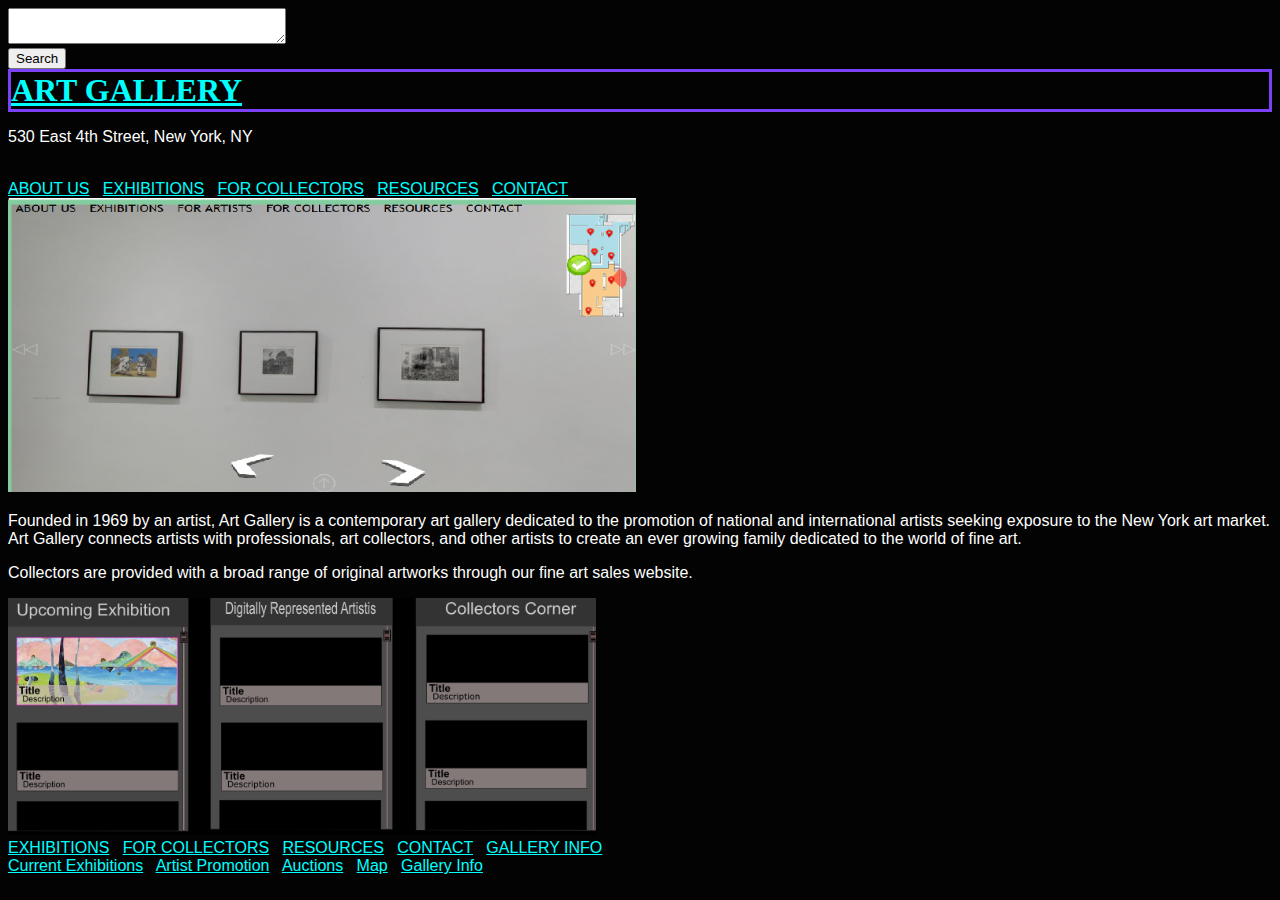
<file: index.html>
<!doctype html>
<html>
  <head>
    <meta charset="utf-8">
    <link href="styles/style.css" rel="stylesheet" type="text/css">
    <title>Art Gallery</title>
  </head>
  <body>
  <form action="example.php" method="get">
<textarea name="search" cols="32"></textarea><br>
    <input type="submit" value="Search">
</form>
<h1><a href="index.html">ART GALLERY</a></h1>
<p>530 East 4th Street, New York, NY</p><br>
<div>
 <a href="MockUp_About.html">ABOUT US</a> &nbsp; <a href="Exhibitions.html">EXHIBITIONS</a> &nbsp; <a href="For_Collectors.html">FOR COLLECTORS</a> &nbsp; <a href="Resources.html">RESOURCES</a> &nbsp; <a href="MockUp_Contact.html">CONTACT</a>
</div>
<div>
<img src="images/Gallery_Map.png" alt="Interactive Map of Gallery" />
</div>
<p>
Founded in 1969 by an artist, Art Gallery is a contemporary art gallery dedicated to the promotion of national and international artists seeking exposure to the New York art market. Art Gallery connects artists with professionals, art collectors, and other artists to create an ever growing family dedicated to the world of fine art.</p>
<div>
<p>Collectors are provided with a broad range of original artworks through our fine art sales website.</p>
</div>
<div>
<img src="images/Menu.png" alt="Explorative Menu" />
</div>
<div>
  <footer>
<a href="Exhibitions.html">EXHIBITIONS</a> &nbsp; <a href="For_Collectors.html">FOR COLLECTORS</a> &nbsp; <a href="Resources.html">RESOURCES</a> &nbsp; <a href="MockUp_Contact.html">CONTACT</a> &nbsp; <a href="Gallery_Info.html">GALLERY INFO</a><br>
<a href="Current_Exhibitions.html">Current Exhibitions</a> &nbsp; <a href="Artist_Promotion.html">Artist Promotion</a> &nbsp; <a href="Auctions.html">Auctions</a> &nbsp; <a href="Map.html">Map</a> &nbsp; <a href="Gallery_Info.html">Gallery Info</a>
</footer>
</div>
  </body>
</html>
</file>
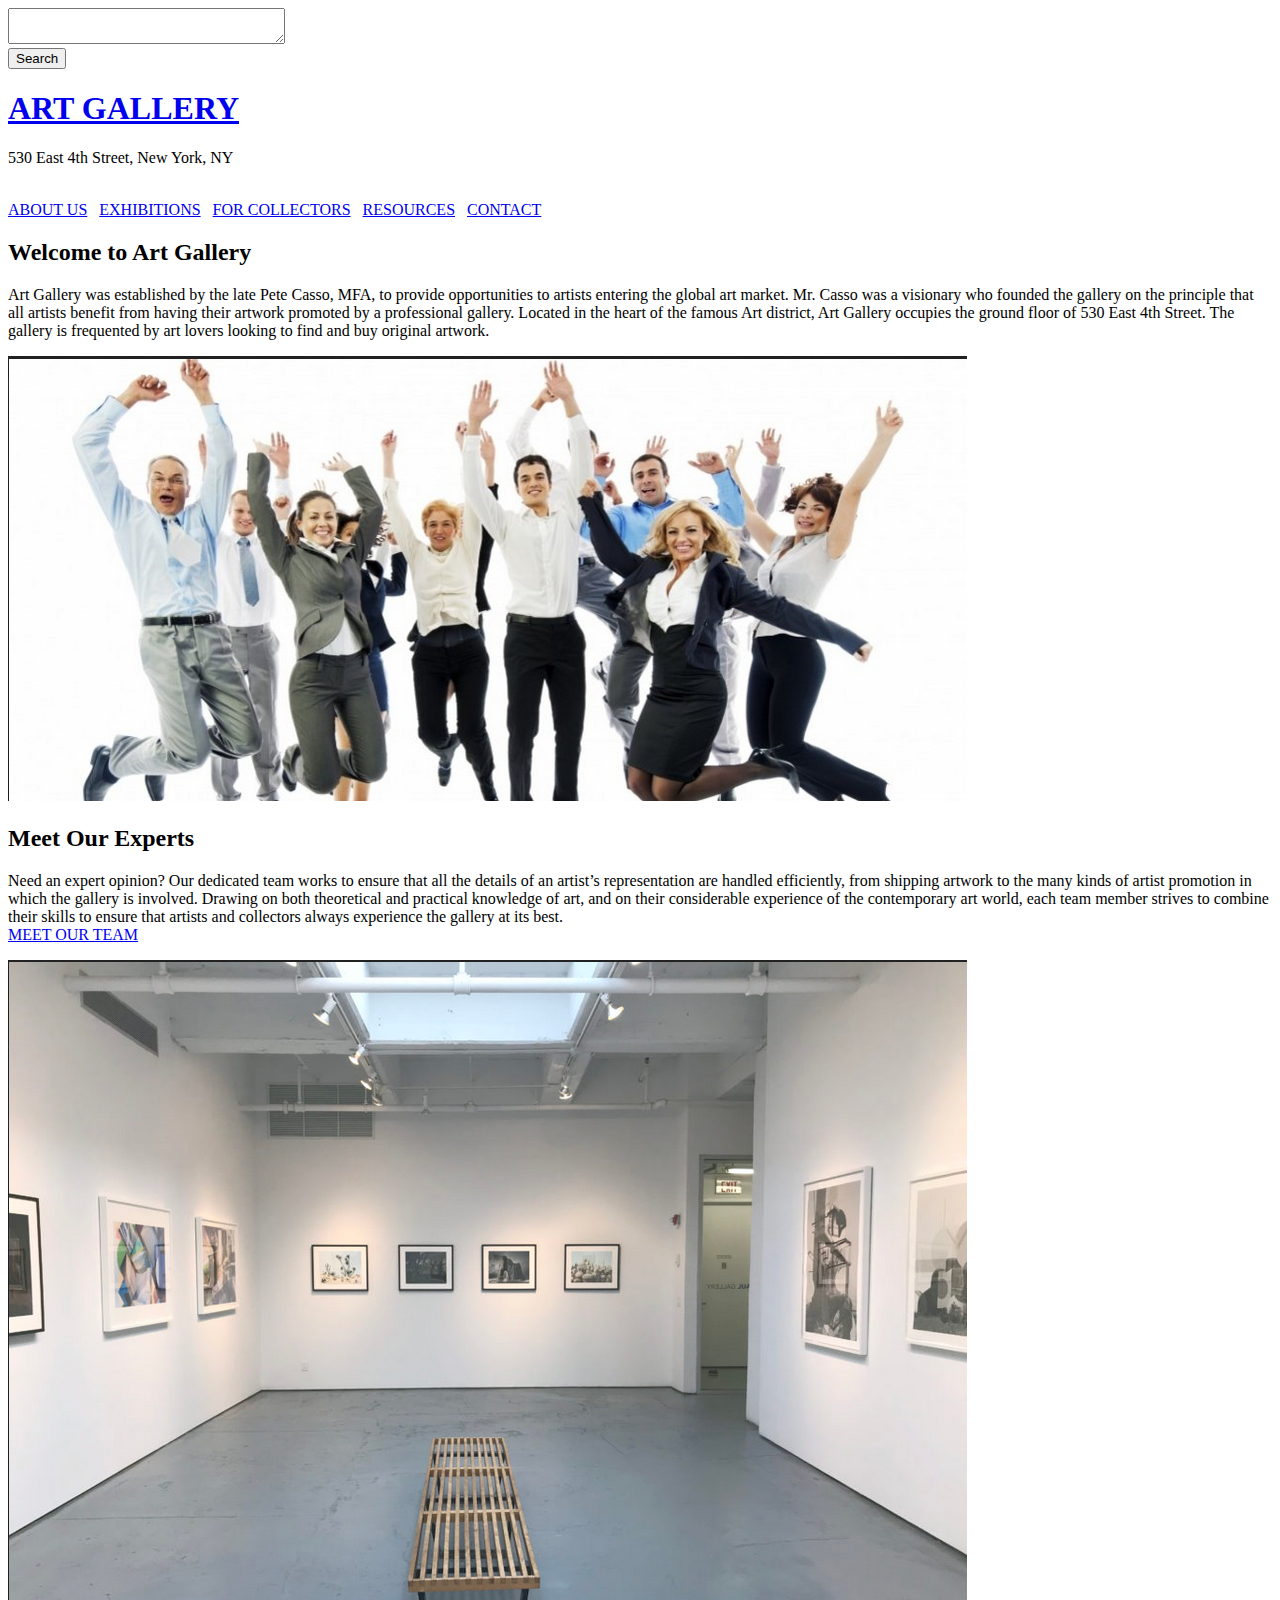
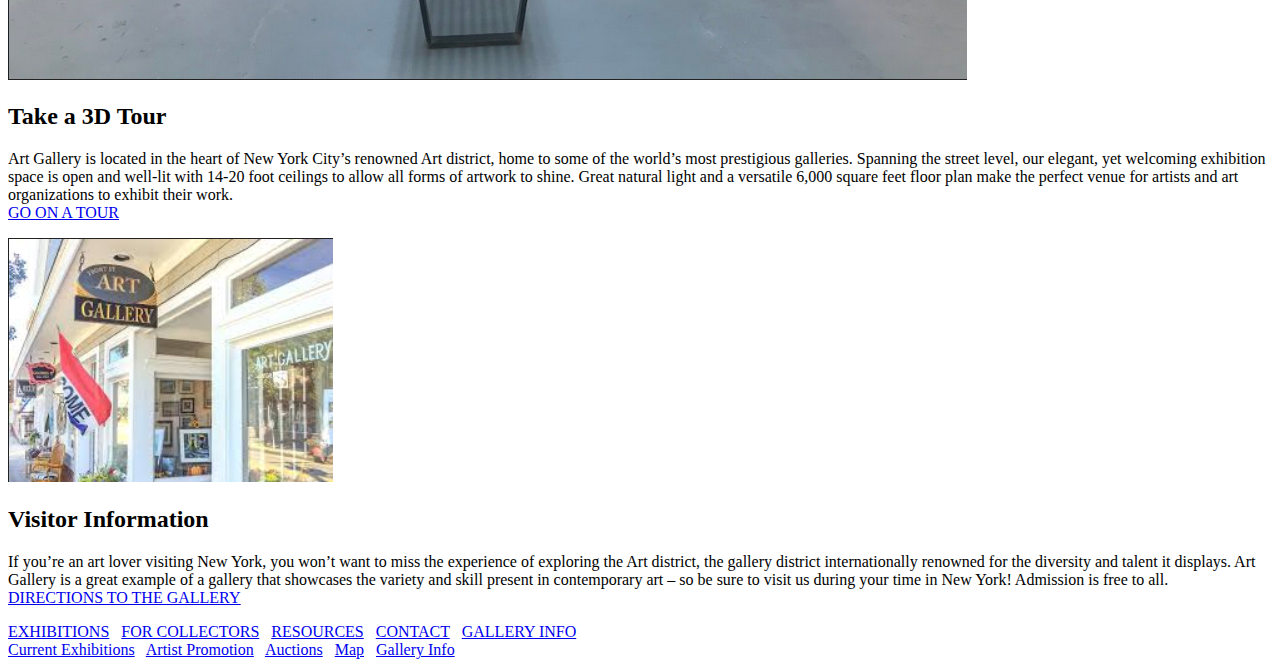
<file: MockUp_About.html>
<!doctype html>
<html>
  <head>
    <meta charset="utf-8">
  <title>About Art Gallery</title>
  </head>
  <body>
  <form action="example.php" method="get">
<textarea name="search" cols="32"></textarea><br>
    <input type="submit" value="Search">
</form>
<h1><a href="index.html">ART GALLERY</a></h1>
<p>530 East 4th Street, New York, NY</p><br>
<div>
 <a href="MockUp_About.html">ABOUT US</a> &nbsp; <a href="Exhibitions.html">EXHIBITIONS</a> &nbsp; <a href="For_Collectors.html">FOR COLLECTORS</a> &nbsp; <a href="Resources.html">RESOURCES</a> &nbsp; <a href="MockUp_Contact.html">CONTACT</a>
</div>
<h2>Welcome to Art Gallery</h2>
<div>
<p>
Art Gallery was established by the late Pete Casso, MFA, to provide opportunities to artists entering the global art market. Mr. Casso was a visionary who founded the gallery on the principle that all artists benefit from having their artwork promoted by a professional gallery. Located in the heart of the famous Art district, Art Gallery occupies the ground floor of 530 East 4th Street. The gallery is frequented by art lovers looking to find and buy original artwork. </p>
</div>
<div>
<img src="images/Staff.png" alt="Our Experts" />
<h2> Meet Our Experts</h2>
<p>Need an expert opinion? Our dedicated team works to ensure that all the details of an artist’s representation are handled efficiently, from shipping artwork to the many kinds of artist promotion in which the gallery is involved. Drawing on both theoretical and practical knowledge of art, and on their considerable experience of the contemporary art world, each team member strives to combine their skills to ensure that artists and collectors always experience the gallery at its best.<br>
<a href="Staff.html"><u>MEET OUR TEAM</u></a></p>
</div>
<div>
<img src="images/Gallery_Room.png" alt="Explore Our Gallery" />
<h2> Take a 3D Tour</h2>
<p>Art Gallery is located in the heart of New York City’s renowned Art district, home to some of the world’s most prestigious galleries. Spanning the street level, our elegant, yet welcoming exhibition space is open and well-lit with 14-20 foot ceilings to allow all forms of artwork to shine. Great natural light and a versatile 6,000 square feet floor plan make the perfect venue for artists and art organizations to exhibit their work.<br>
<a href="Map.html"><u>GO ON A TOUR</u></a></p>
</div>
<div>
<img src="images/Art_Gallery.png" alt="Our Gallery" />
<h2> Visitor Information</h2>
<p>If you’re an art lover visiting New York, you won’t want to miss the experience of exploring the Art district, the gallery district internationally renowned for the diversity and talent it displays. Art Gallery is a great example of a gallery that showcases the variety and skill present in contemporary art – so be sure to visit us during your time in New York! Admission is free to all.<br>
<a href="Google_Maps.html"><u>DIRECTIONS TO THE GALLERY</u></a></p>
</div>
<div>
  <footer>
<a href="Exhibitions.html">EXHIBITIONS</a> &nbsp; <a href="For_Collectors.html">FOR COLLECTORS</a> &nbsp; <a href="Resources.html">RESOURCES</a> &nbsp; <a href="MockUp_Contact.html">CONTACT</a> &nbsp; <a href="Gallery_Info.html">GALLERY INFO</a><br>
<a href="Current_Exhibitions.html">Current Exhibitions</a> &nbsp; <a href="Artist_Promotion.html">Artist Promotion</a> &nbsp; <a href="Auctions.html">Auctions</a> &nbsp; <a href="Map.html">Map</a> &nbsp; <a href="Gallery_Info.html">Gallery Info</a>
</footer>
</div>
  </body>
</html>
</file>
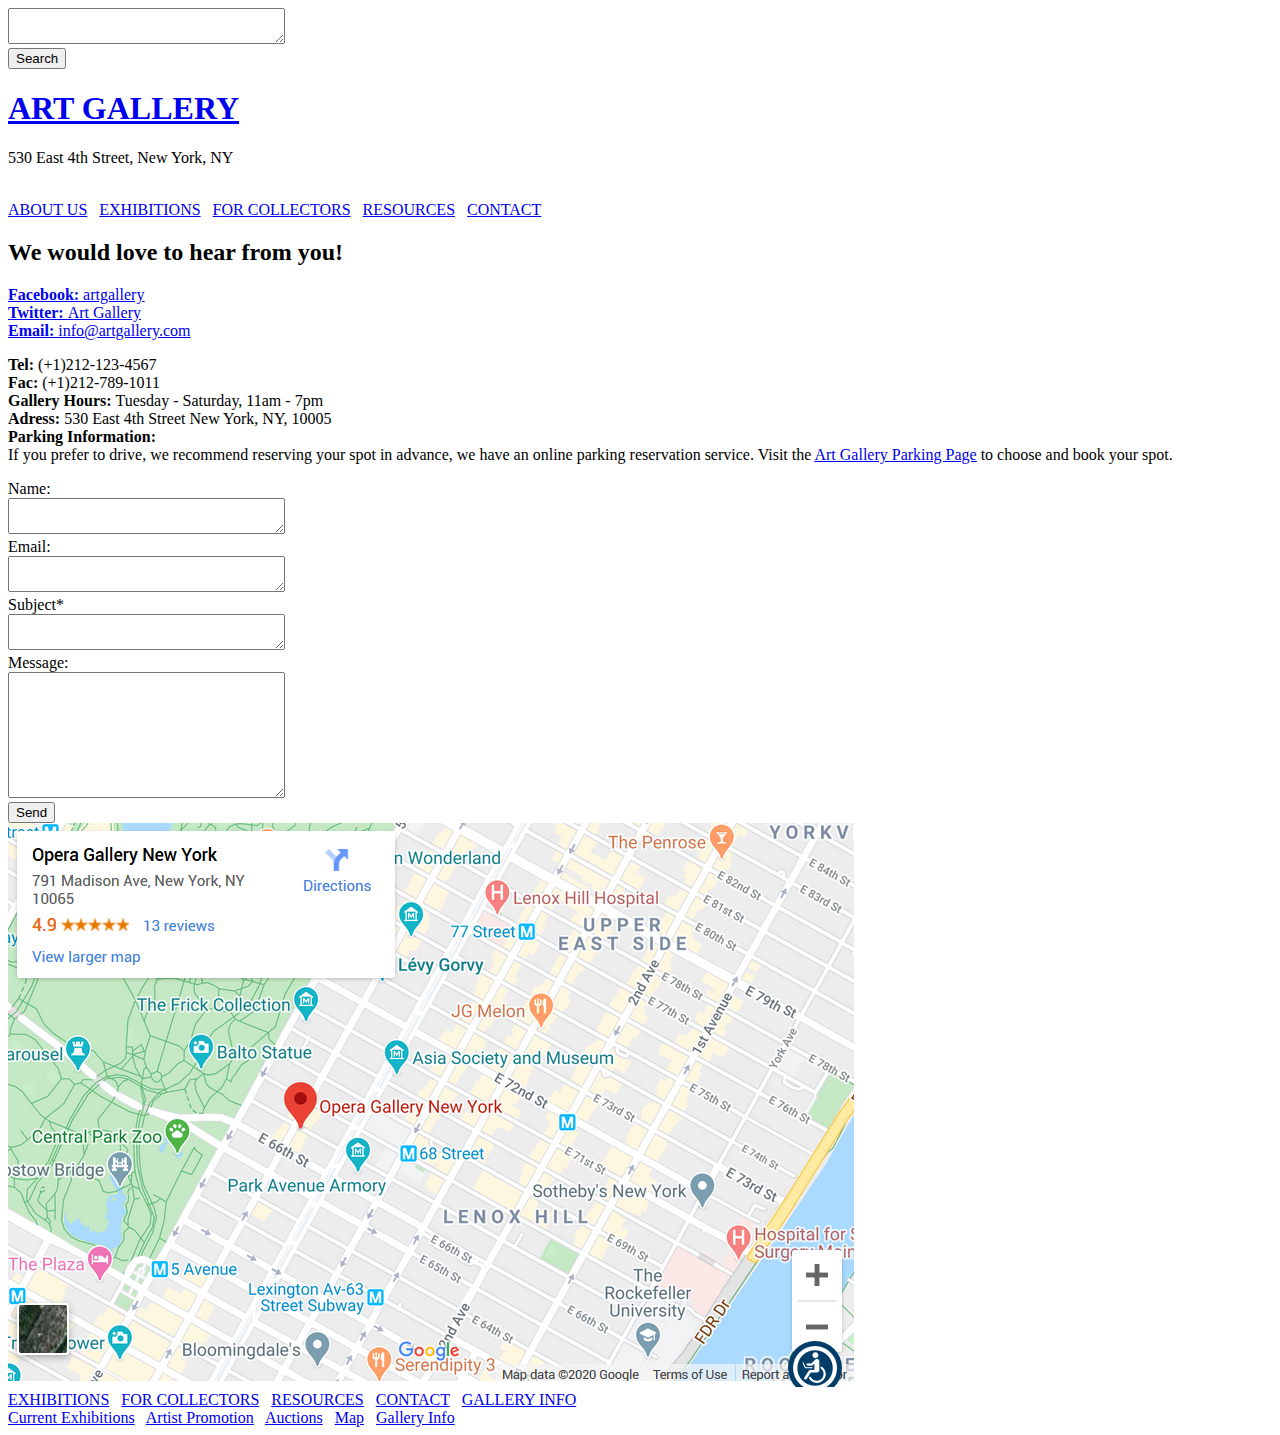
<file: MockUp_Contact.html>
<!doctype html>
<html lang="en">
  <head>
    <meta charset="utf-8">
    <script type="application/ld+json">
    {
      "@context": "https://schema.org",
      "@type": "ArtGallery",
      "name": "Art Gallery",
      "image": "https://github.com/tawnjovi/ICT_420_Mock/blob/master/images/G_Maps.png",
      "url": "https://tawnjovi.github.io/ICT_420_Mock/MockUp_Contact.html",
      "telephone": "(212)123-4567",
      "address": {
        "@type": "PostalAddress",
        "streetAddress": "530 East 4th St",
        "addressLocality": "New York City",
        "addressRegion": "NY",
        "postalCode": "10005",
        "addressCountry": "US"
      },
      "geo": {
        "@type": "GeoCoordinates",
        "latitude": 40.7212968,
        "longitude": -73.9778206
      },
      "openingHoursSpecification": {
        "@type": "OpeningHoursSpecification",
        "dayOfWeek": [
          "Tuesday",
          "Wednesday",
          "Thursday",
          "Friday",
          "Saturday"
        ],
        "opens": "11:00",
        "closes": "19:00"
      },
      "sameAs": "https://www.facebook.com/pages/category/Visual-Arts/FAKE-Gallery-100418441338601/"
    }
  </script>
    <title>Contact Us</title>
  </head>
  <body>
  <form action="example.php" method="get">
<textarea name="search" cols="32"></textarea><br>
    <input type="submit" value="Search">
</form>
<h1><a href="index.html">ART GALLERY</a></h1>
<p>530 East 4th Street, New York, NY</p><br>
<div>
 <a href="MockUp_About.html">ABOUT US</a> &nbsp; <a href="Exhibitions.html">EXHIBITIONS</a> &nbsp; <a href="For_Collectors.html">FOR COLLECTORS</a> &nbsp; <a href="Resources.html">RESOURCES</a> &nbsp; <a href="MockUp_Contact.html">CONTACT</a>
</div>
<h2>We would love to hear from you!</h2>
<a href="https://www.facebook.com/pages/category/Visual-Arts/FAKE-Gallery-100418441338601/"><b>Facebook: </b><u>artgallery</u></a><br>
<a href="Twitter.html"><b>Twitter: </b><u>Art Gallery</u></a><br>
<a href="Email.html"><b>Email: </b><u>info@artgallery.com</u></a><br>
<p><b>Tel: </b>(+1)212-123-4567<br>
<b>Fac: </b> (+1)212-789-1011<br>
<b>Gallery Hours: </b>Tuesday - Saturday, 11am - 7pm<br>
<b>Adress: </b> 530 East 4th Street New York, NY, 10005<br>
<b>Parking Information: </b><br>
If you prefer to drive, we recommend reserving your spot in advance, we have an online parking reservation service. Visit the <a href="Parking.html"><u>Art Gallery Parking Page</u></a> to choose and book your spot. </p>
<div>
  <form action="example.php" method="get">
    <label>Name:<br>
<textarea name="name" cols="32"></textarea>
</label><br>
<label>Email:<br>
<textarea name="email" cols="32"></textarea>
</label><br>
<label>Subject*<br>
<textarea name="subject" cols="32"></textarea>
</label><br>
<label>Message:<br>
<textarea name="message" rows="8" cols="32"></textarea>
</label><br>
    <input type="submit" value="Send">
</form>
</div>
<div>
<img src="images/G_Maps.png" alt="Google Directions" />
</div>
<div>
  <footer>
<a href="Exhibitions.html">EXHIBITIONS</a> &nbsp; <a href="For_Collectors.html">FOR COLLECTORS</a> &nbsp; <a href="Resources.html">RESOURCES</a> &nbsp; <a href="MockUp_Contact.html">CONTACT</a> &nbsp; <a href="Gallery_Info.html">GALLERY INFO</a><br>
<a href="Current_Exhibitions.html">Current Exhibitions</a> &nbsp; <a href="Artist_Promotion.html">Artist Promotion</a> &nbsp; <a href="Auctions.html">Auctions</a> &nbsp; <a href="Map.html">Map</a> &nbsp; <a href="Gallery_Info.html">Gallery Info</a>
</footer>
</div>
  </body>
</html>
</file>
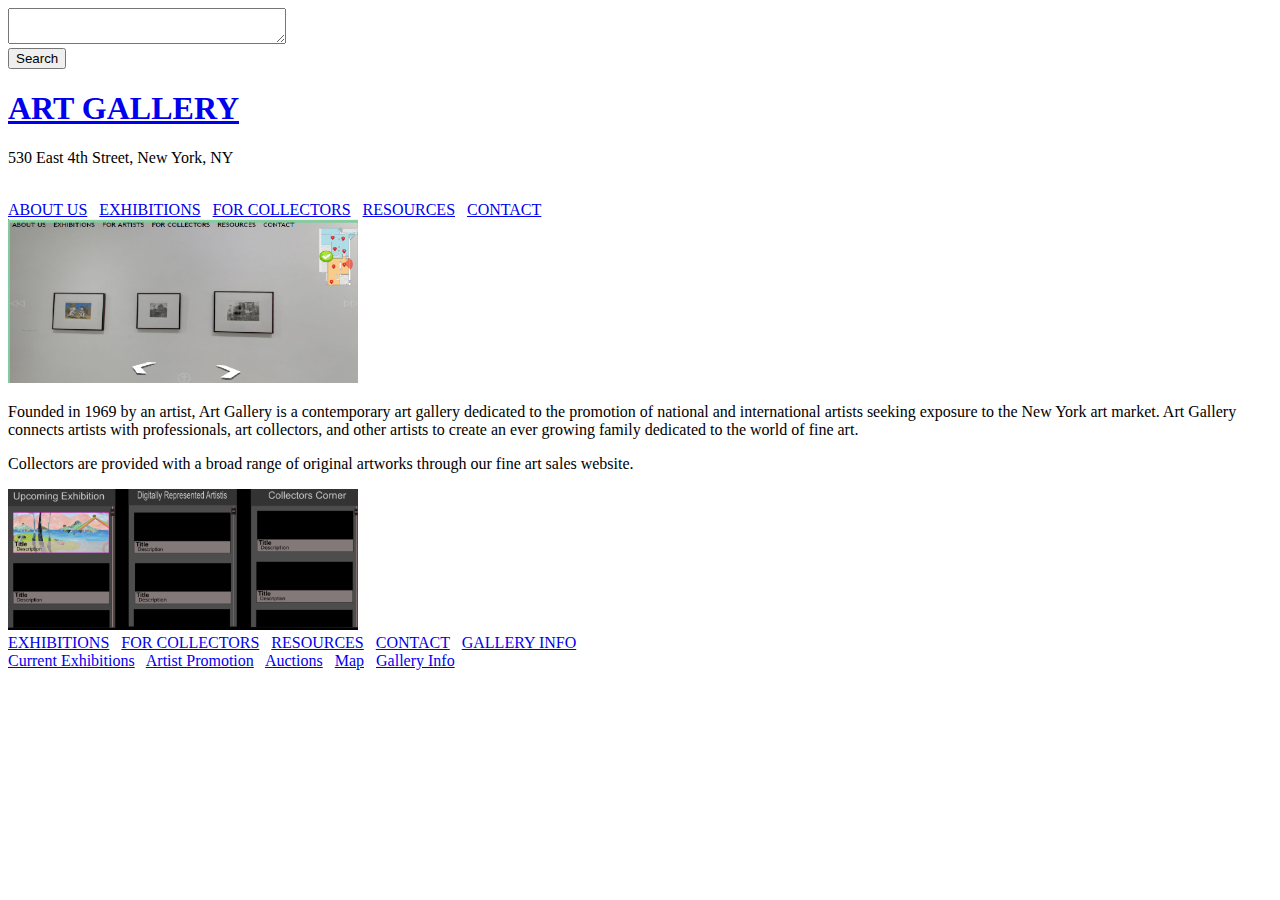
<file: MockUp_Home.html>
<!doctype html>
<html>
  <head>
    <meta charset="utf-8">
    <title>Art Gallery</title>
  </head>
  <body>
  <form action="example.php" method="get">
<textarea name="search" cols="32"></textarea><br>
    <input type="submit" value="Search">
</form>
<h1><a href="MockUp_Home.html">ART GALLERY</a></h1>
<p>530 East 4th Street, New York, NY</p><br>
<div>
 <a href="MockUp_About.html">ABOUT US</a> &nbsp; <a href="Exhibitions.html">EXHIBITIONS</a> &nbsp; <a href="For_Collectors.html">FOR COLLECTORS</a> &nbsp; <a href="Resources.html">RESOURCES</a> &nbsp; <a href="MockUp_Contact.html">CONTACT</a>
</div>
<div>
<img src="Gallery_Map.png" alt="Interactive Map of Gallery" width="350" />
</div>
<p>
Founded in 1969 by an artist, Art Gallery is a contemporary art gallery dedicated to the promotion of national and international artists seeking exposure to the New York art market. Art Gallery connects artists with professionals, art collectors, and other artists to create an ever growing family dedicated to the world of fine art.</p>
<div>
<p>Collectors are provided with a broad range of original artworks through our fine art sales website.</p>
</div>
<div>
<img src="Menu.png" alt="Explorative Menu" width="350" />
</div>
<div>
<a href="Exhibitions.html">EXHIBITIONS</a> &nbsp; <a href="For_Collectors.html">FOR COLLECTORS</a> &nbsp; <a href="Resources.html">RESOURCES</a> &nbsp; <a href="MockUp_Contact.html">CONTACT</a> &nbsp; <a href="Gallery_Info.html">GALLERY INFO</a><br>
<a href="Current_Exhibitions.html">Current Exhibitions</a> &nbsp; <a href="Artist_Promotion.html">Artist Promotion</a> &nbsp; <a href="Auctions.html">Auctions</a> &nbsp; <a href="Map.html">Map</a> &nbsp; <a href="Gallery_Info.html">Gallery Info</a>
</div>
  </body>
</html>
</file>
<file: styles/style.css>
a:hover{color: yellow;
}

a:link{color: cyan;
}

a:visited{color: grey;
}

h1{font-family: TimesNewRoman, serif;
  background-color:#030303 ;
  color: red;
  border: 3px solid #7b42f5;
  margin-bottom: 0;
}

#p1{margin-top: 0;
margin-bottom: 5px;}

nav{margin-top: 0;
margin-bottom: 0;}

body{font-family: ariel, sans-serif;
  color: white;
  background-color: #030303;}

  figure {
    background-color: #333;
    overflow: auto;
    white-space: nowrap;
    position: relative;
  }

  figure a {
    display: inline-block;
    color: white;
    text-align: center;
    padding: 14px;
    text-decoration: none;
  }

  figure a:hover {
    background-color: #D4AF37;
  }


figure span {
    position: absolute;
    right: 10px;
    top: 10px;
}

.img1{display: block;
margin-left: auto;
margin-right: auto;
width: 80%;
padding: 2px;
border: 3px solid white;
margin-top: 0;}

.footer2{margin-top: 0;
  font-size: 10px;}

form{width: 80%;}

input{position: fixed;
text-align: right;}
</file>
